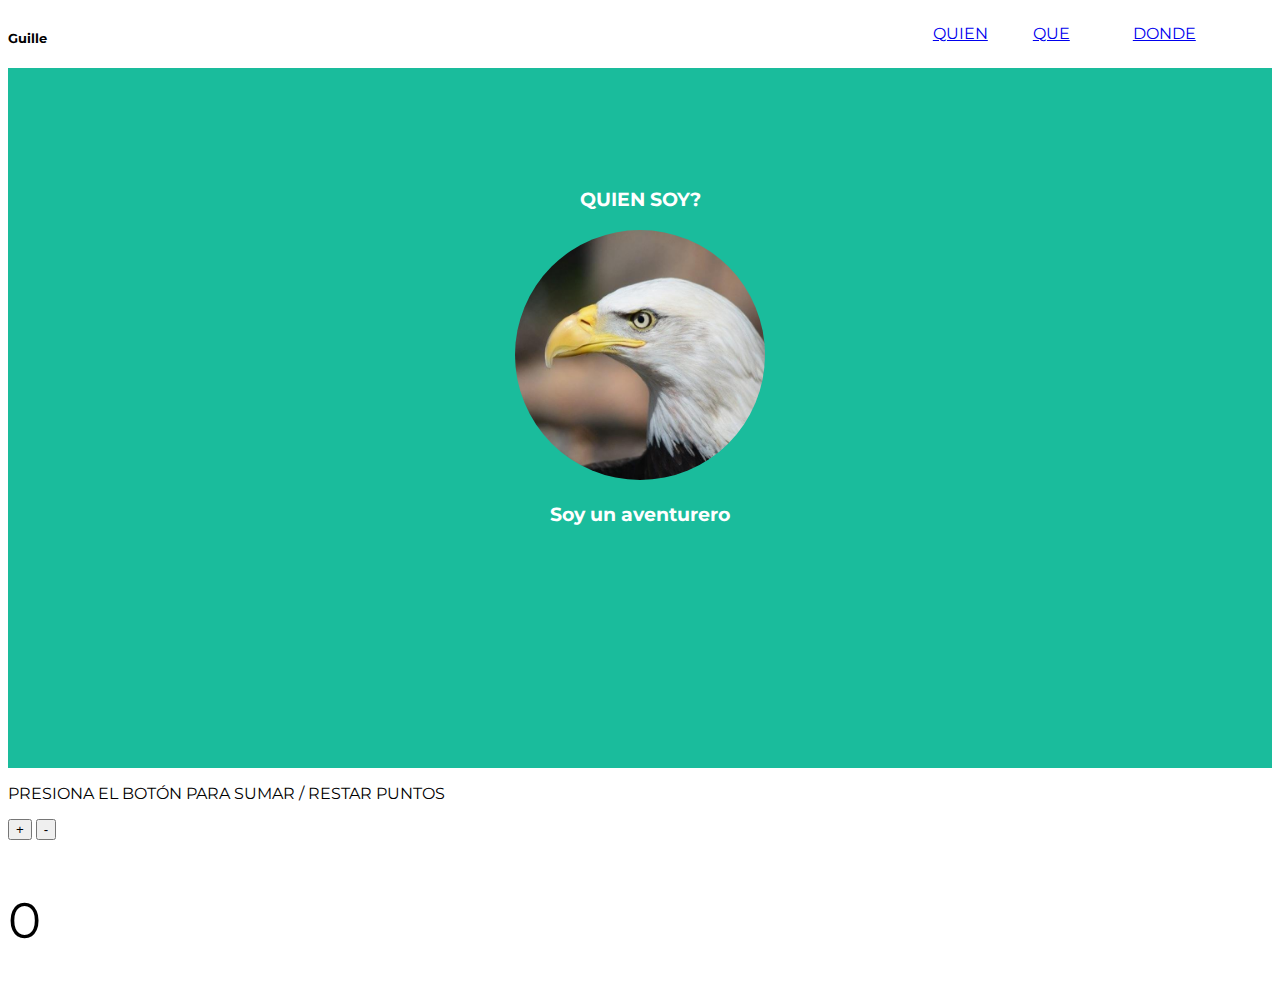
<file: index.html>
<!DOCTYPE html>
<html lang="es">

<head>
    <meta charset="UTF-8">
    <meta http-equiv="X-UA-Compatible" content="IE=edge">
    <meta name="viewport" content="width=device-width, initial-scale=1.0">
    <link rel="preconnect" href="https://fonts.googleapis.com">
    <link rel="preconnect" href="https://fonts.gstatic.com" crossorigin>
    <link href="https://fonts.googleapis.com/css2?family=Montserrat:wght@100&display=swap" rel="stylesheet">
    <link rel="stylesheet" href="style.css">
    <title>HTML y CSS</title>
</head>

<body style="font-family: 'Montserrat', sans-serif;">

    <div id="menu">

        <div id="titulo" style="width: 70%; float:left;">
            <h5>Guille</h5>
        </div>
        <div id="menu-interior" style="width: 30%; float:left;">
            <ul style="list-style: none;">
                <li style="float: left;width: 100px;"><a href="./quien.html">QUIEN</a></li>
                <li style="float: left;width: 100px;"><a href="./que.html">QUE</a></li>
                <li style="float: left;width: 100px;"><a href="./donde.html">DONDE</a></li>
            </ul>
        </div>
    </div>

    <div id="cuerpo" style="width: 100%; background-color: #1abc9c; height: 600px;float: left; padding-top:100px;">
        <h3 style="color:white;text-align:center;margin-top:20px;">QUIEN SOY?</h3>
        <p style="text-align: center;"><img style="border-radius: 50%;height: 250px;" src="./img/images.jpg"></p>
        <h3 style="text-align: center;color:#fff;">Soy un aventurero</h3>
    </div>
    <div id="descripcion" style="float: left;">
        <form>
            <p>PRESIONA EL BOTÓN PARA SUMAR / RESTAR PUNTOS</p>
            <input type="button" value="+" id="b1" onclick="suma()">
            <input type="button" value="-" id="b2" onclick="resta()">
            <p id="puntos" style="font-size: 50px;">0</p>
        </form>
    </div>
    <script>
        var puntos = Number(document.getElementById("puntos").innerHTML);
        suma = function() {
            puntos = puntos + 1;
            document.getElementById("puntos").innerHTML = puntos;
        }
        resta = function() {
            puntos = puntos - 1;
            document.getElementById("puntos").innerHTML = puntos;
        }

        // conditionally add a class to the body
        if (puntos > 0) {
            document.body.classList.add("well");
        }
        if (puntos > 10) {
            document.body.classList.add("reallywell");
        }
        if (puntos > 15) {
            document.body.classList.add("verywell");
        }
    </script>
</body>

</html>
</file>
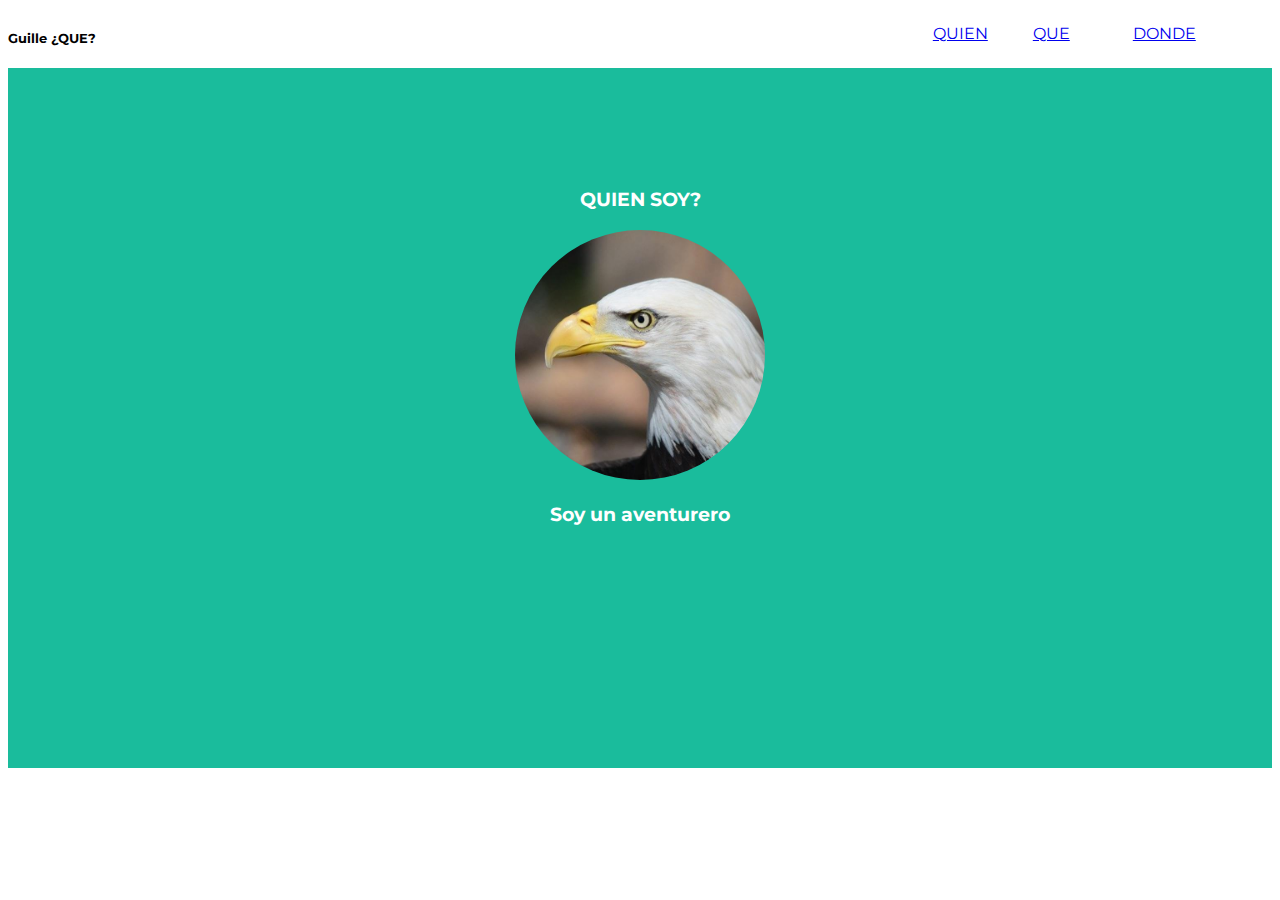
<file: que.html>
<!DOCTYPE html>
<html lang="es">

<head>
    <meta charset="UTF-8">
    <meta http-equiv="X-UA-Compatible" content="IE=edge">
    <meta name="viewport" content="width=device-width, initial-scale=1.0">
    <link rel="preconnect" href="https://fonts.googleapis.com">
    <link rel="preconnect" href="https://fonts.gstatic.com" crossorigin>
    <link href="https://fonts.googleapis.com/css2?family=Montserrat:wght@100&display=swap" rel="stylesheet">
    <link rel="stylesheet" href="style.css">
    <title>QUE</title>
</head>

<body style="font-family: 'Montserrat', sans-serif;">

    <div id="menu">

        <div id="titulo" style="width: 70%; float:left;">
            <h5>Guille ¿QUE?</h5>
        </div>
        <div id="menu-interior" style="width: 30%; float:left;">
            <ul style="list-style: none;">
                <li style="float: left;width: 100px;"><a href="./quien.html">QUIEN</a></li>
                <li style="float: left;width: 100px;"><a href="./que.html">QUE</a></li>
                <li style="float: left;width: 100px;"><a href="./donde.html">DONDE</a></li>
            </ul>
        </div>
    </div>

    <div id="cuerpo" style="width: 100%; background-color: #1abc9c; height: 600px;float: left; padding-top:100px;">
        <h3 style="color:white;text-align:center;margin-top:20px;">QUIEN SOY?</h3>
        <p style="text-align: center;"><img style="border-radius: 50%;height: 250px;" src="./img/images.jpg"></p>
        <h3 style="text-align: center;color:#fff;">Soy un aventurero</h3>
    </div>
    <div id="descripcion">

    </div>
</body>

</html>
</file>
<file: style.css>
.well{
    background-color: darkslateblue;
}
.reallywell{
    background-color: greenyellow;
}
.verywell{
    background-color: rgb(0, 131, 50);
}
</file>
